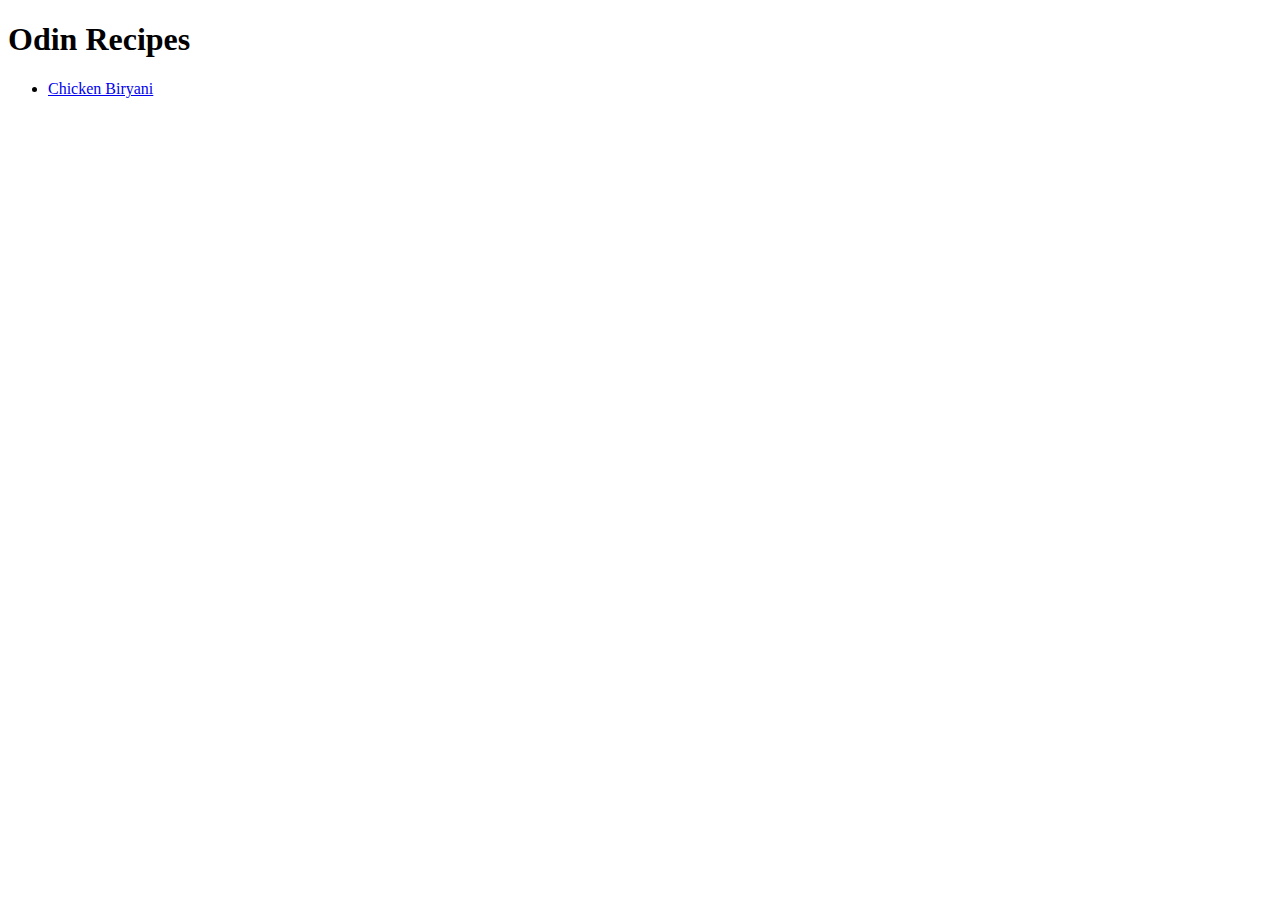
<file: index.html>
<!DOCTYPE html>
<html lang="en">
    <head>
        <meta charset="UTF-8">
        <title>Odin-Recipes</title>
    </head>
    <body>
        <h1>Odin Recipes</h1>
        <ul>
            <li><a href="./recipes/biryani.html">Chicken Biryani</a></li>
        </ul>
    </body>
</html>
</file>
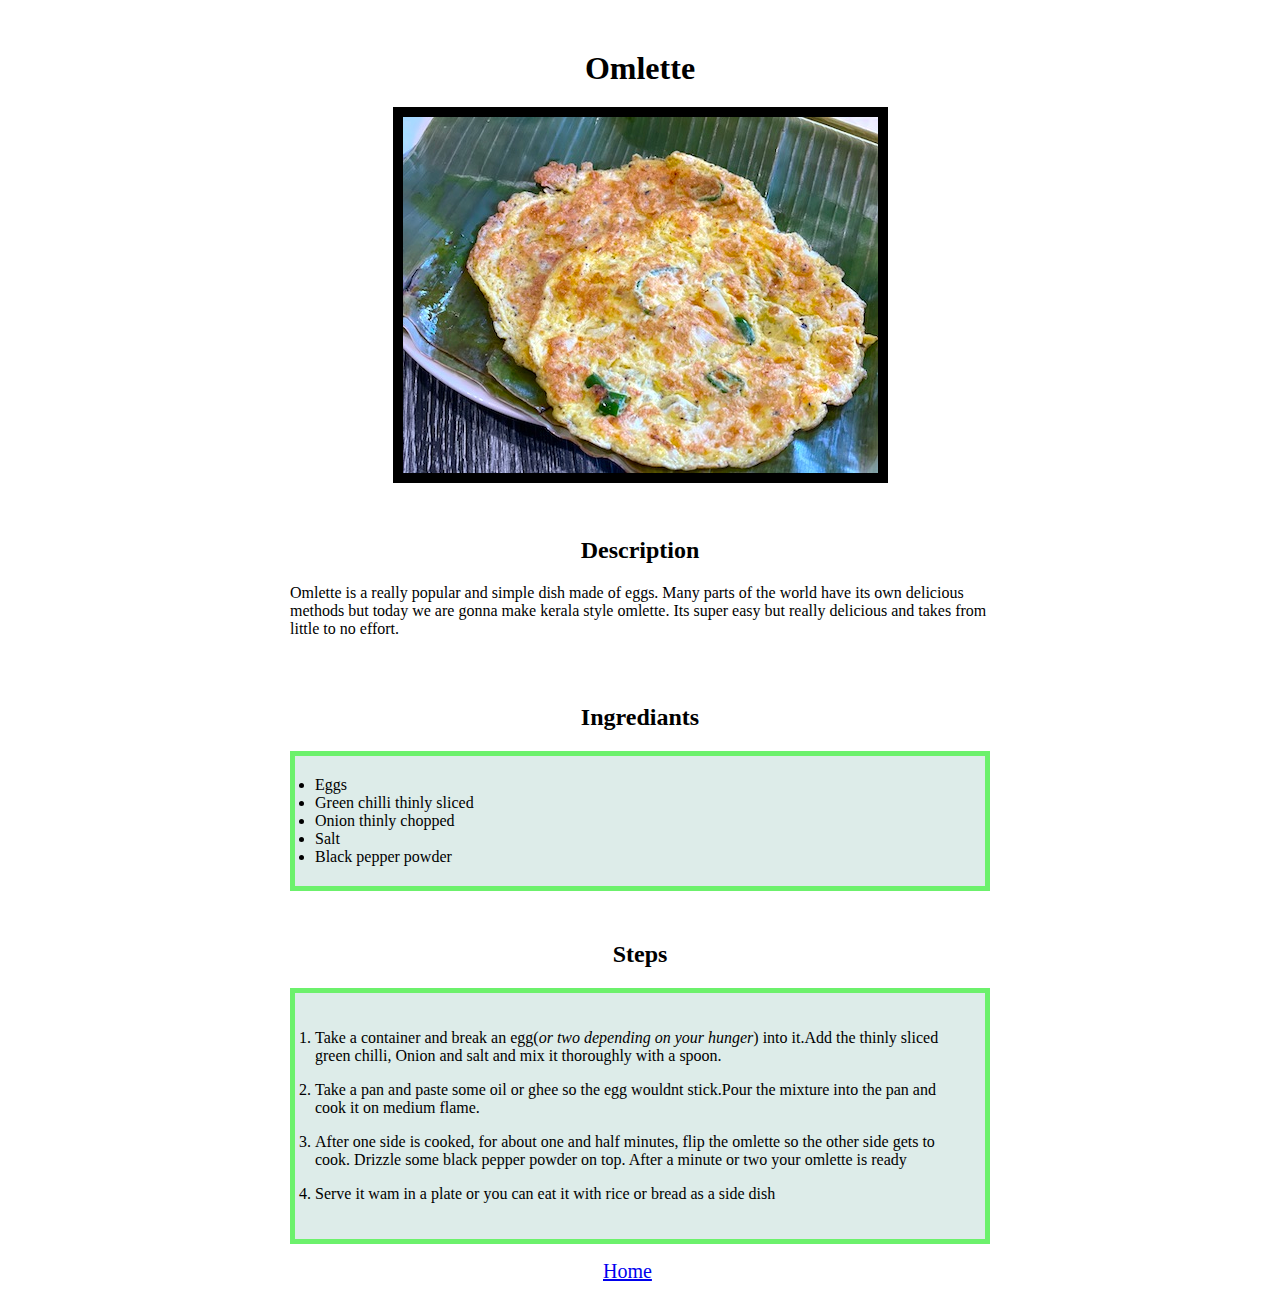
<file: recipes/omlette.html>
<!DOCTYPE html>
<html lang="en">
    <head>
        <meta charset="UTF-8">
        <title>Omlette</title>
        <link rel="stylesheet" href="./recipe-style.css">
    </head>
    <body>
        <div>
        <h1 class="head">Omlette</h1>
        <img class="pic" src="../images/omlette.jpg" alt="Kerala style omlette">
        </div>
        <h2 class="head">Description</h2>
        <p class="desc">Omlette is a really popular and simple dish made of eggs. Many parts of the world have its own delicious methods but today we are gonna make kerala style omlette. Its super easy but really delicious and takes from little to no effort.</p>
        <h2 class="head">Ingrediants</h2>
        <ul class="list">
            <li>Eggs</li>
            <li>Green chilli thinly sliced</li>
            <li>Onion thinly chopped</li>
            <li>Salt</li>
            <li>Black pepper powder</li>
        </ul>
        <h2 class="head">Steps</h2>
        <ol class="list">
            <li><p>Take a container and break an egg(<em>or two depending on your hunger</em>) into it.Add the thinly sliced green chilli, Onion and salt and mix it thoroughly with a spoon.</p></li>
            <li><p>Take a pan and paste some oil or ghee so the egg wouldnt stick.Pour the mixture into the pan and cook it on medium flame.</p></li>
            <li><p>After one side is cooked, for about one and half minutes, flip the omlette so the other side gets to cook. Drizzle some black pepper powder on top. After a minute or two your omlette is ready</p></li>
            <li><p>Serve it wam in a plate or you can eat it with rice or bread as a side dish</p></li>
        </ol>
    </body>
    <p><a class="link" href="../index.html">Home</a></p>
</html>
</file>
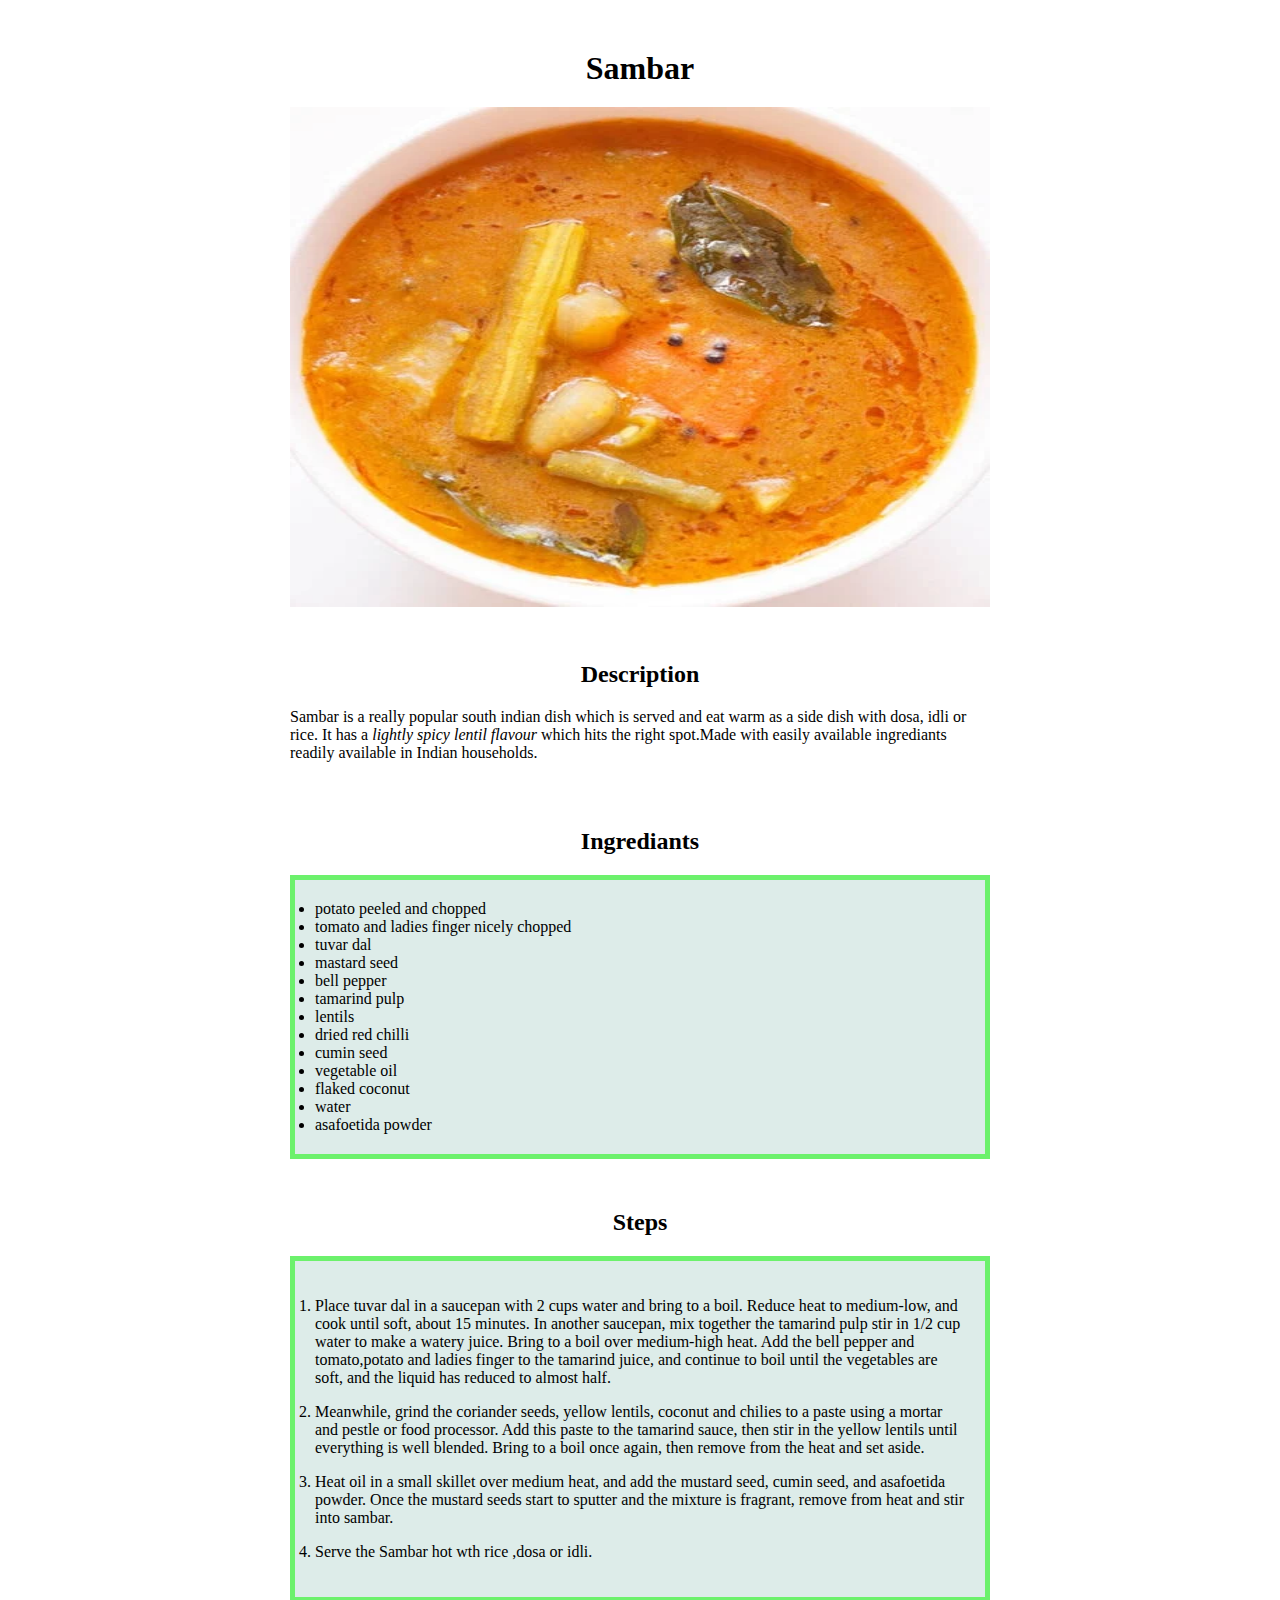
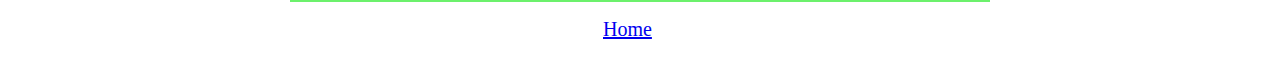
<file: recipes/sambar.html>
<!DOCTYPE html>
<html lang="en">
    <head>
        <meta charset="UTF-8">
        <title>Sambar</title>
        <link rel="stylesheet" href="./recipe-style.css">
    </head>
    <body>
        <div>
        <h1 class="head">Sambar</h1>
        <img  src="../images/sambar.webp" alt="Sambar" height="500" width="700">
        </div>
        <h2 class="head">Description</h2>
        <p class="desc">Sambar is a really popular south indian dish which is served and eat warm as a side dish with dosa, idli or rice. It has a <em>lightly spicy lentil flavour</em> which hits the right spot.Made with easily available ingrediants readily available in Indian households.</p>
        <h2 class="head">Ingrediants</h2>
        <ul class="list">
            <li>potato peeled and chopped</li>
            <li>tomato and ladies finger nicely chopped</li>
            <li>tuvar dal</li>
            <li>mastard seed</li>
            <li>bell pepper</li>
            <li>tamarind pulp</li>
            <li>lentils</li>
            <li>dried red chilli</li>
            <li>cumin seed</li>
            <li>vegetable oil</li>
            <li>flaked coconut</li>
            <li>water</li>
            <li>asafoetida powder</li>
        </ul>
        <h2 class="head">Steps</h2>
        <ol class="list">
            <li><p>Place tuvar dal in a saucepan with 2 cups water and bring to a boil. Reduce heat to medium-low, and cook until soft, about 15 minutes. In another saucepan, mix together the tamarind pulp stir in 1/2 cup water to make a watery juice. Bring to a boil over medium-high heat. Add the bell pepper and tomato,potato and ladies finger to the tamarind juice, and continue to boil until the vegetables are soft, and the liquid has reduced to almost half.</p></li>
            <li><p>Meanwhile, grind the coriander seeds, yellow lentils, coconut and chilies to a paste using a mortar and pestle or food processor. Add this paste to the tamarind sauce, then stir in the yellow lentils until everything is well blended. Bring to a boil once again, then remove from the heat and set aside.</p></li>
            <li><p>Heat oil in a small skillet over medium heat, and add the mustard seed, cumin seed, and asafoetida powder. Once the mustard seeds start to sputter and the mixture is fragrant, remove from heat and stir into sambar.</p></li>
            <li><p>Serve the Sambar hot wth rice ,dosa or idli.</p></li>
        </ol>
    </body>
    <p><a class="link" href="../index.html">Home</a></p>
</html>
</file>
<file: recipes/recipe-style.css>
.list,.desc{
    margin: auto ;
    width: 700px;
}
.pic{
    border: 10px solid black;
    margin: auto;
}
.list{
    background-color: rgb(221, 236, 233);
    padding: 20px;
    border: 5px solid rgb(108, 241, 108);
    box-sizing: border-box;
}
div,.head{
    text-align: center;
    margin-top: 50px;
    margin-bottom: 20px;
}
.desc{
    height: 70px;
}
.link{
    margin-left: 595px;
    font-size:20px;
    width: 40;
}
</file>
